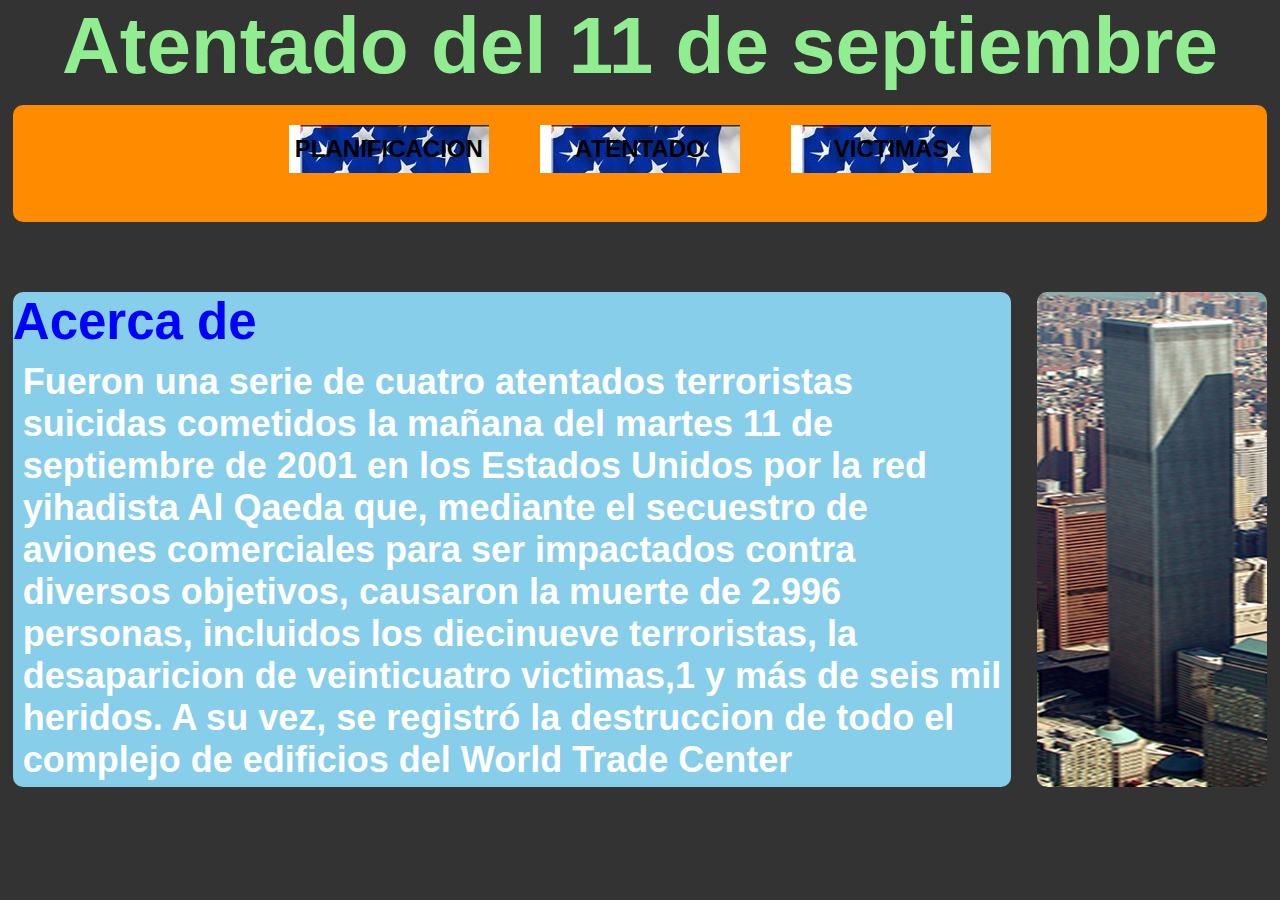
<file: index.html>
<!DOCTYPE html>
<html lang="en">
<head>
<meta charset="utf-8">
	<title>Main</title>
	<link rel="stylesheet" type="text/css" href="diseño.css">
</head>
<body>
<h1 class="principal" style="text-align: center; color: lightgreen">Atentado del 11 de septiembre</h1>
	
    <nav class="nav">
     <CENTER>
<a href="index0.html" class="boton">PLANIFICACION</a>
<a href="index1.html" class="boton">ATENTADO</a>
<a href="index2.html" class="boton">VICTIMAS</a>
	</CENTER>
    </nav>

       
       <br>
    <section class="section">
    	<h2>Acerca de</h2>
       <article class="article">
           <p> Fueron una serie de cuatro atentados terroristas suicidas cometidos la mañana del martes 11 de septiembre de 2001 en los Estados Unidos por la red yihadista Al Qaeda que, mediante el secuestro de aviones comerciales para ser impactados contra diversos objetivos, causaron la muerte de 2.996 personas, incluidos los diecinueve terroristas, la desaparicion de veinticuatro victimas,1​ y más de seis mil heridos. A su vez, se registró la destruccion de todo el complejo de edificios del World Trade Center</p>
       </article>
    </section>
    <aside class="aside">
    </aside>

</body>
</html>
</file>
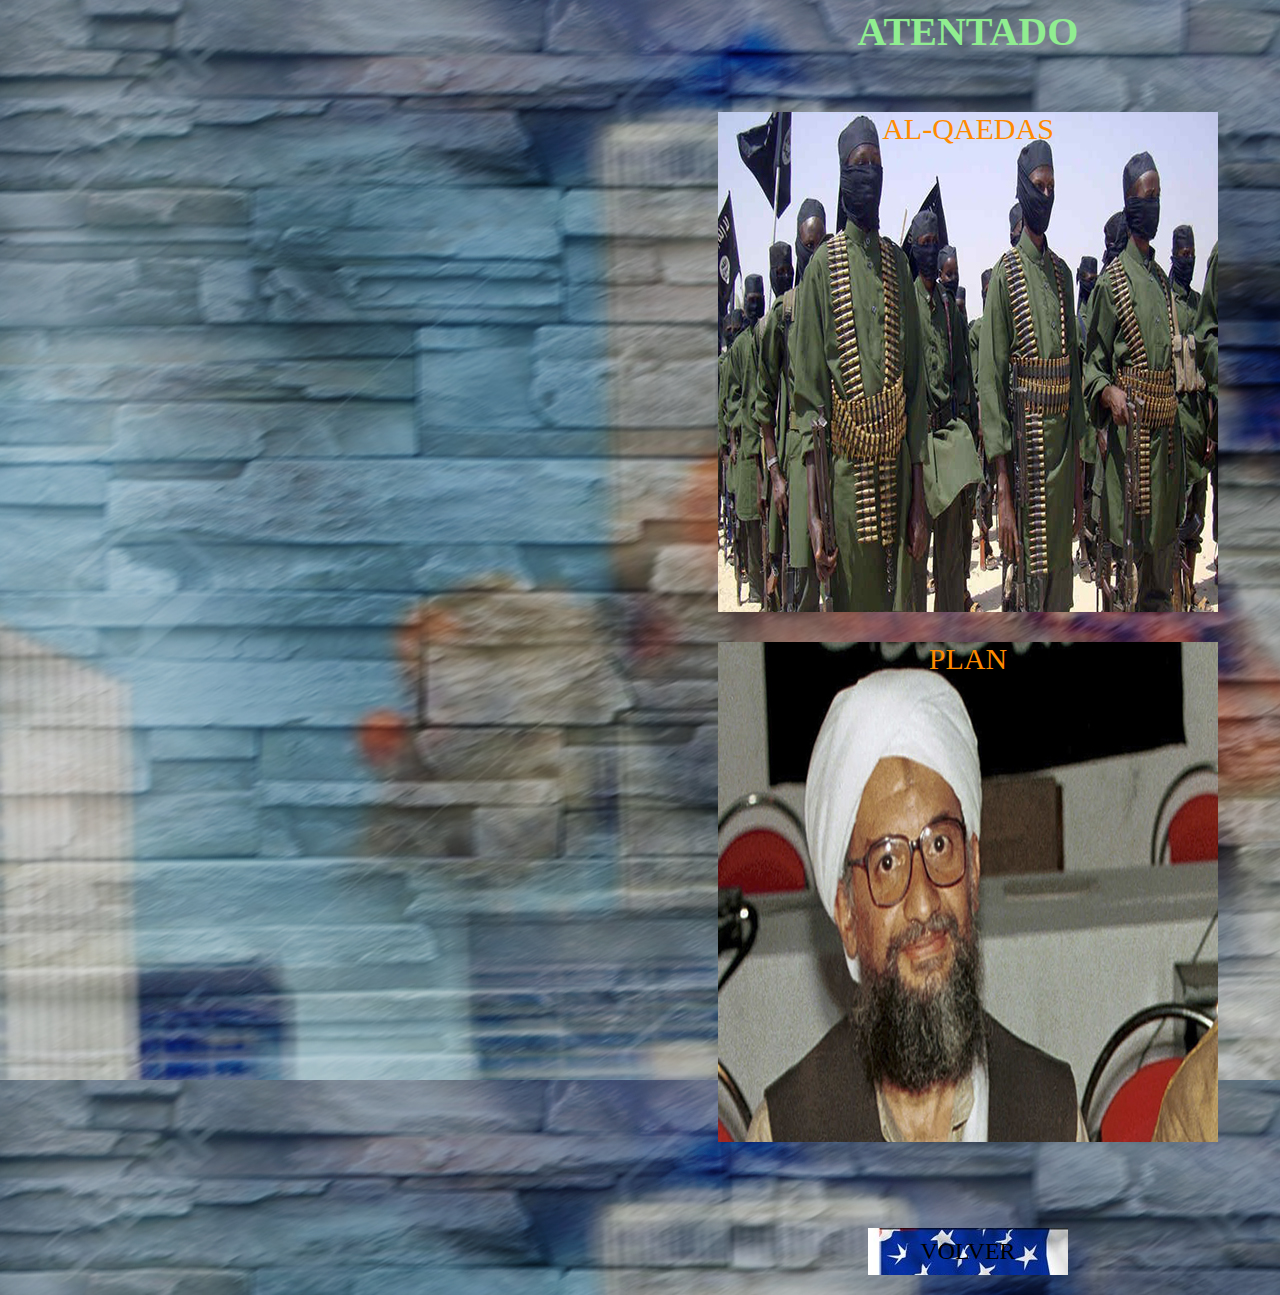
<file: index0.html>
<DOCTYPE html>
<html land="es">
<head>
  <tittle></tittle>
  <link rel="stylesheet" href="estilo.css">
</head>

<body class="body" style="background-image: url(fondo.jpg);">
  <h1  style="text-align: center; color: lightgreen; font-size: 40px">ATENTADO</h1>

<div class="main">
<div class="img" style="background-image: url(alqaedas1.jpg); ">
  <p class="titulo">
      AL-QAEDAS
    </p>
  <div class="info">
    <p class="parrafo">
      <br>
      Es una organizacion terrorista, paramilitar y yihadista. La organizacion emplea practicas y atentados terroristas y se plantea como un movimiento de resistencia islamista alrededor del mundo, mientras que es comÃºnmente senalada como una red de terrorismo internacional. Esta organizacion no solamente se ha dado a conocer a nivel mundial por ser la organizacion terrorista responsable de los atentados del 11 de septiembre del 2001 y sus series de otros multiples atentados terroristas en diferentes lugares, sino tambien por tener muchas ramas en varios paÃ­ses Arabes e islamicos.
      </p>
  </div>
  </div>


  <div class="img1" style="background-image: url(alqaedas2.jpg); ">
  <p class="titulo1">
      PLAN
    </p>
  <div class="info1">
    <p class="parrafo1">
      <br>
      La idea de ataques suicidas con aviones de pasajeros secuestrados vino de Jalid Sheij Mohamed, quien se la presento por primera vez a Osama bin Laden en 1996 tras fracasar un gran proyecto similar abortado por la policia filipina en 1995 denominado operacion Bojinka. En 1999 un grupo de musulmanes radicalizados que vivian en Hamburgo (Alemania) viajaron a Afganistan a recibir formacion para luchar contra los rusos en la segunda guerra chechena. En ese momento Bin Laden los capto y en los siguientes meses financio su entrenamiento a fin de convencerlos de realizar operaciones suicidas con aviones para chocarlos contra edificios emblematicos de World Trade Center.
      </p>
  </div>
  </div>
  </div>
  <br>
  <br>
  <br>
  
  <a href="index.html" class="boton" style="background-image:url(piedra.jpg);color: black;display: inline-block;font-style: arial;font-size: 24px;margin: 20px;padding: 10px 0px;text-align: center;width: 200px;text-decoration: none;">VOLVER</a>
</body>

</html>
</DOCTYPE>
</file>
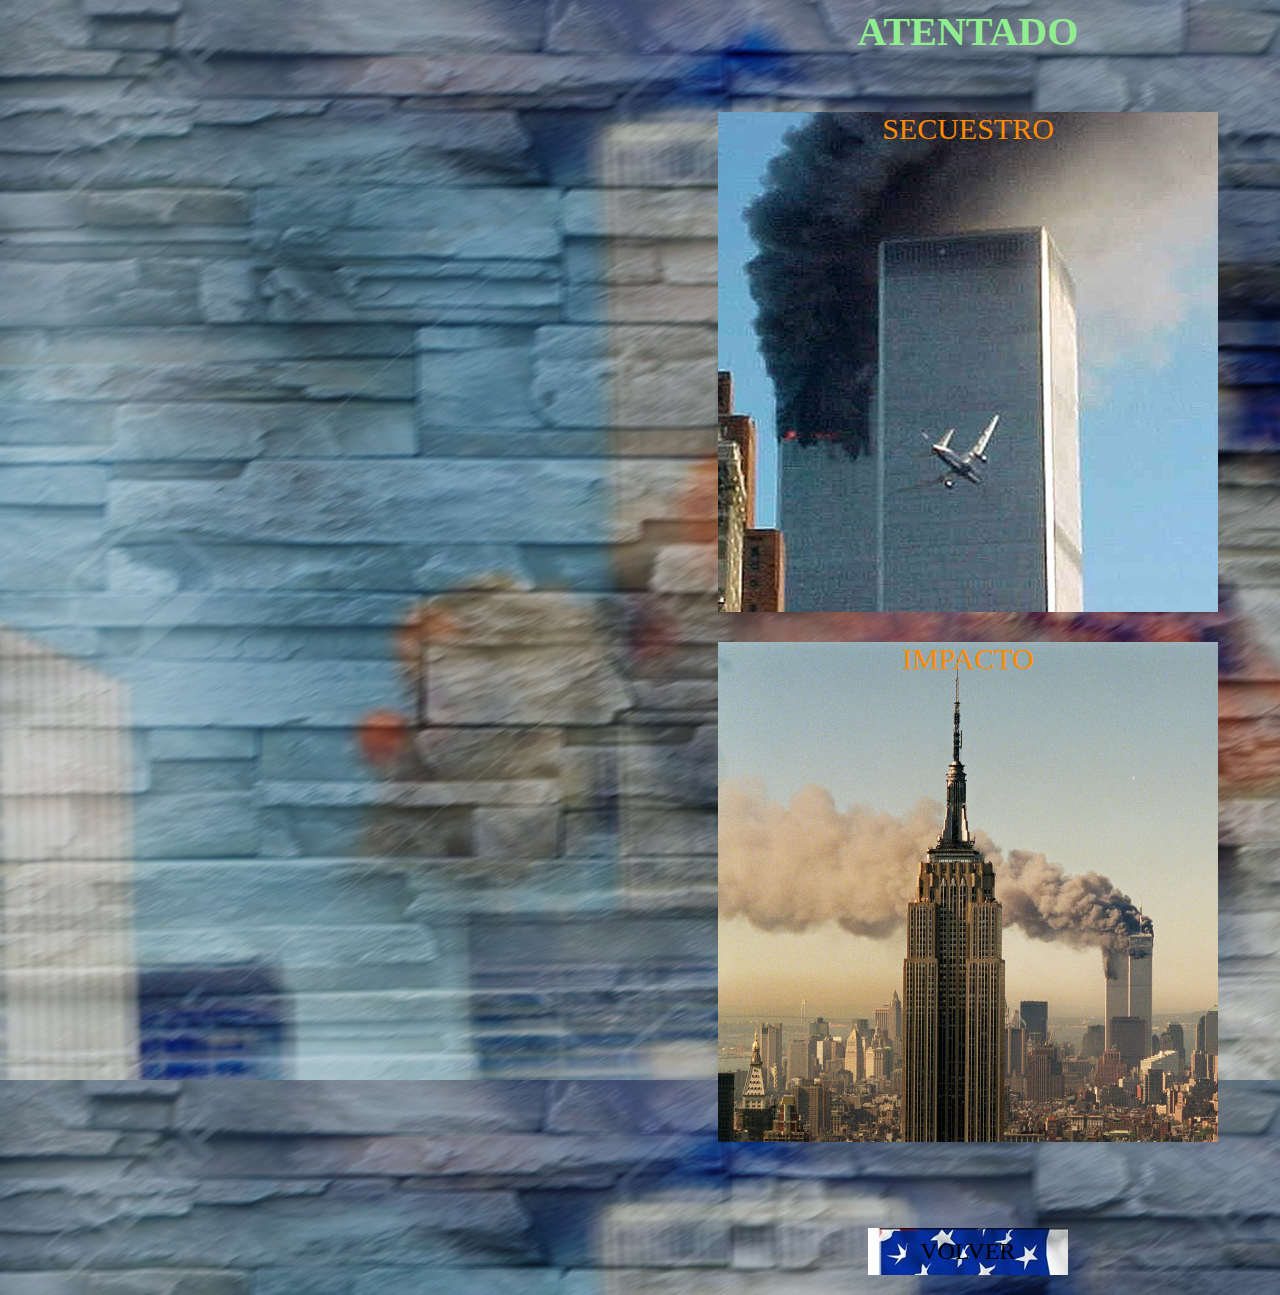
<file: index1.html>
<DOCTYPE html>
<html land="es">
<head>
	<tittle></tittle>
	<link rel="stylesheet" href="estilo.css">
</head>

<body class="body" style="background-image: url(fondo.jpg);">
	<h1  style="text-align: center; color: lightgreen; font-size: 40px">ATENTADO</h1>

<div class="main">
<div class="img" style="background-image: url(alq3.jpg); ">
	<p class="titulo">
			SECUESTRO
		</p>
	<div class="info">
		<p class="parrafo">
			<br>
			Cuatro aviones con 265 pasajeros fueron secuestrados mientras volaban hacia California desde el Aeropuerto Internacional Logan de Boston, el Aeropuerto Internacional Washington-Dulles y el Aeropuerto Internacional Libertad de Newark. Los cuatro aviones tenian como destino el estado de California, los tres primeros hacia Los Angeles y el ultimo a San Francisco, por lo que sus depositos de combustible iban llenos con unos 91.000; Fueron revelados testimonios desde los propios aviones, en los cuales los secuestradores habian tomado el control de estos usando simples navajas con las que mataron a azafatas de vuelo y al piloto.
			</p>
	</div>
	</div>


	<div class="img1" style="background-image: url(img1.jpg); ">
	<p class="titulo1">
			IMPACTO
		</p>
	<div class="info1">
		<p class="parrafo1">
			<br>
			Los atentados extendieron la confusion en todo el pais. A lo largo del dia se sucedio la publicacion de todo tipo de informes y noticias contradictorias sin confirmar. Una de las mas recurrentes fue la de que habia estallado un coche bomba en la sede central del Departamento de Estado de los Estados Unidos en Washington D.C. Esta falsa noticia paso por las agencias de noticias y llego a ser publicada por varios periodicos ese mismo dia. Otro informe, difundido por la agencia Associated Press, afirmaba que el vuelo 1989 de la compania Delta Air Lines, un Boeing 757, había sido secuestrado tambien. La noticia resulto ser también un error.
			</p>
	</div>
	</div>
	</div>
	<br>
	<br>
	<br>
	
	<a href="index.html" class="boton" style="background-image:url(piedra.jpg);color: black;display: inline-block;font-style: arial;font-size: 24px;margin: 20px;padding: 10px 0px;text-align: center;width: 200px;text-decoration: none;">VOLVER</a>
</body>

</html>
</DOCTYPE>
</file>
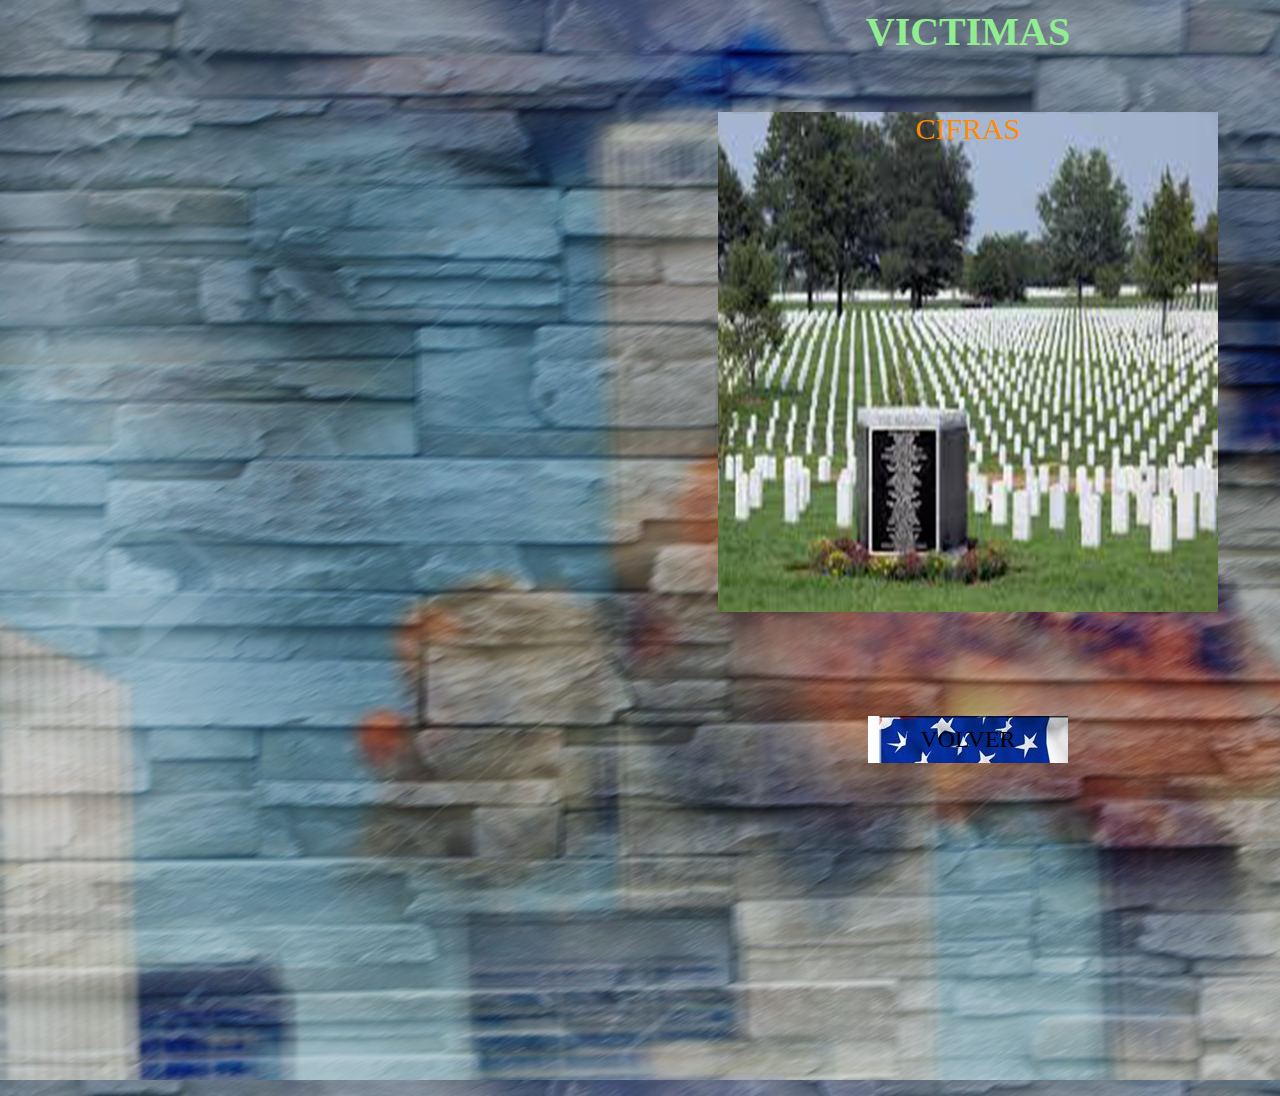
<file: index2.html>
<DOCTYPE html>
<html land="es">
<head>
	<tittle></tittle>
	<link rel="stylesheet" href="estilo.css">
</head>

<body class="body" style="background-image: url(fondo.jpg);">
	<h1  style="text-align: center; color: lightgreen; font-size: 40px">VICTIMAS</h1>

<div class="main">
<div class="img" style="background-image: url(alq4.jpg); ">
	<p class="titulo">
			CIFRAS
		</p>
	<div class="info">
		<p class="parrafo">
			<br>
			Las muertes se contaron por miles, pereciendo exactamente 2996 personas, incluyendo 265 muertos en los cuatro aviones estrellados (ninguno de sus ocupantes sobrevivio); 2606 en Nueva York, tanto dentro de las Torres Gemelas como en la base de las mismas, y 125 muertos dentro del edificio del Pentagono. Entre las victimas se contaban 343 bomberos del departamento de bomberos de Nueva York, 23 policías del departamento de policia de la ciudad y 37 policías de la autoridad portuaria de Nueva York y Nueva Jersey.27​28​ En 2013 todavía permanecían 24 personas mas entre la lista de desaparecidos.
			</p>
	</div>
	</div>
<br>
	<br>
	<br>
	
	<a href="index.html" class="boton" style="background-image:url(piedra.jpg);color: black;display: inline-block;font-style: arial;font-size: 24px;margin: 20px;padding: 10px 0px;text-align: center;width: 200px;text-decoration: none;">VOLVER</a>

</body>

</html>
</DOCTYPE>
</file>
<file: diseño.css>
*{
	margin: 0px; 
	padding: 0px;
}

.boton{
	background-image:url(piedra.jpg);
	color: black;
	display: inline-block;
	font-style: arial;
	font-size: 24px;
	margin: 20px;
	padding: 10px 0px;
	text-align: center;
	width: 200px;
	text-decoration: none;
}


 html, body {
     width: auto;
     height: 100%;
     font-family:arial, sans-serif;
     font-weight:bold;
     background-color:#333;
     font-size: 40px;
 }
 .nav{
     position:relative;
     background-color:#FF8B00;
     color:#FFF;
     width:98%;
     height:13%;
     margin: 0px auto;}

 .section{
     position:relative;
     float:left;
     background-color:skyblue;
     width:78%;
     height:55%;
     color:blue;
     font-size: 34px;

 }
 .article{
     background-color: skyblue;
     width:98%;
     height:58%;
     color:#FFF;
     font-size: 36px;

 }
 .aside{
     position:relative;
     background-image: url(torres.jpg);
     width:18%;
     height:55%;
     color:#FFF;
     float:left;
 }

.section,.footer,.aside,.article,.nav{
-webkit-border-radius: 10px;
-moz-border-radius: 10px;
border-radius: 10px;
margin:1%;}
</file>
<file: estilo.css>
.body{
width: 1920px;
height: 1080px;
text-align: center;

}
.main{
    display: inline-block;
}

.img{
    width: 500px;
    height: 500px;
    margin: 30px;
    
}

.info{
    position: absolute;
    overflow: hidden;
    width: 500px;
    height: 500px;
    background-color: rgba(31, 31, 31, 0.9);
    -webkit-transition: opacity 0.2s;
    opacity: 0;
}

.img:hover .info{

opacity: 1;
}

.titulo{

font-size: 30px;
text-align: center;
color: #FF8B00;
font: sans-serif;
}

.parrafo {
    color: white;
    font-size: 25px;
    font-style: Arial sans-serif;
    position: absolute;
    -webkit-transition:margin 0.2s;
    margin-left: -10px
}

.img:hover .parrafo{

    margin-left: 10px
}




.img1{
    width: 500px;
    height: 500px;
    margin: 30px;
    
}

.info1{
    position: absolute;
    overflow: hidden;
    width: 500px;
    height: 500px;
    background-color: rgba(31, 31, 31, 0.9);
    -webkit-transition: opacity 0.2s;
    opacity: 0;
}

.img1:hover .info1{

opacity: 1;
}

.titulo1{

font-size: 30px;
text-align: center;
color: #FF8B00;
font: sans-serif;
}

.parrafo1 {

    color: white;
    font-style: Arial sans-serif;
    font-size: 25px;
    position: absolute;
    -webkit-transition:margin 0.2s;
    margin-left: -10px

}

.img1:hover .parrafo1{

    margin-left: 10px
}
</file>
